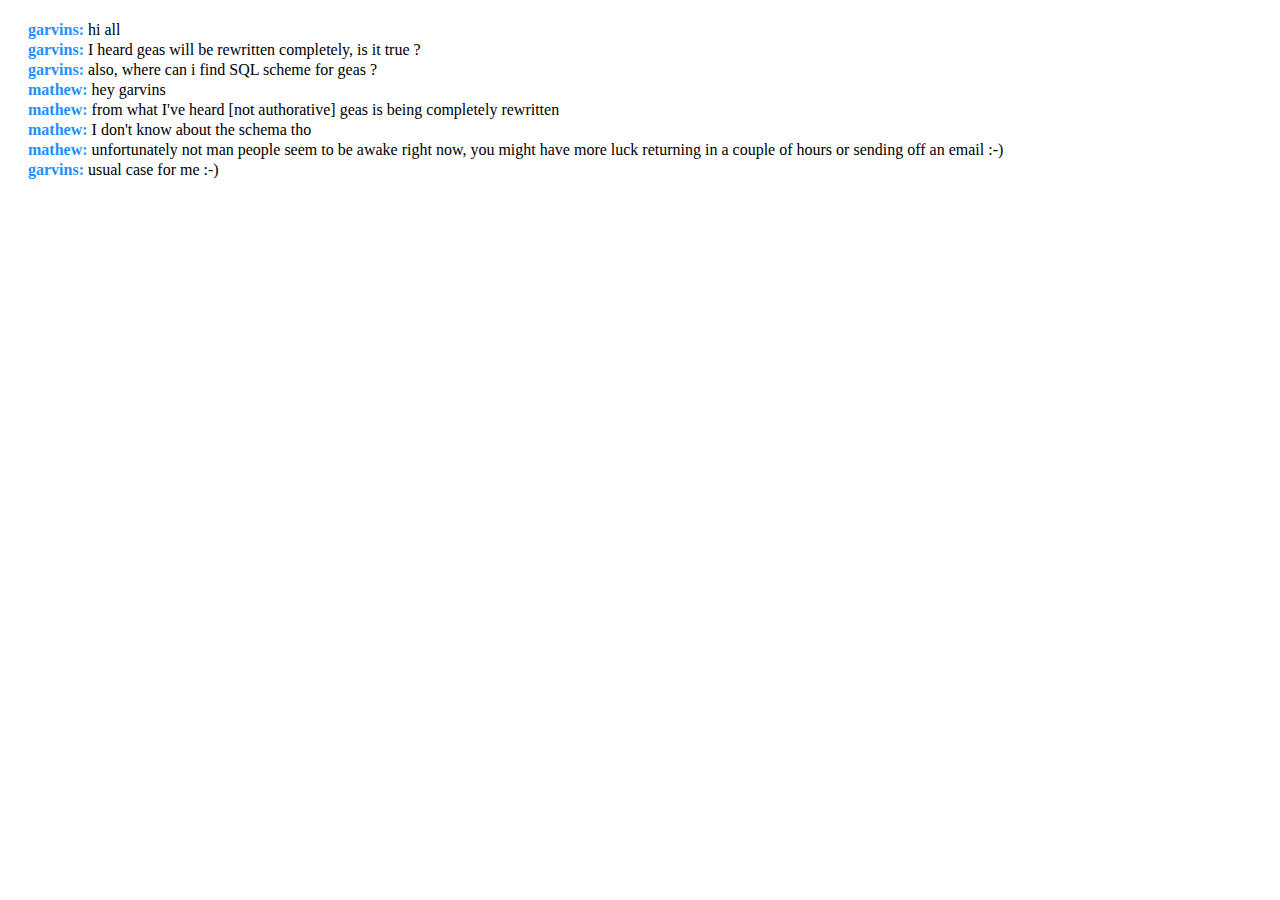
<file: sample-chat.html>
<!DOCTYPE html>
<html>
    <div>
        <div style="margin: 20px; line-height: 125%">
            <span style="color: #1e90ff; font-weight: bold">garvins: </span>hi all <br>
            <span style="color: #1e90ff; font-weight: bold">garvins: </span>I heard geas will be rewritten completely, is it true ? <br>
            <span style="color: #1e90ff; font-weight: bold">garvins: </span>also, where can i find SQL scheme for geas ? <br>
            <span style="color: #1e90ff; font-weight: bold">mathew: </span>hey garvins <br>
            <span style="color: #1e90ff; font-weight: bold">mathew: </span>from what I've heard [not authorative] geas is being completely rewritten <br>
            <span style="color: #1e90ff; font-weight: bold">mathew: </span>I don't know about the schema tho <br>
            <span style="color: #1e90ff; font-weight: bold">mathew: </span>unfortunately not man people seem to be awake right now, you might have more luck returning in a couple of hours or sending off an email :-) <br>
            <span style="color: #1e90ff; font-weight: bold">garvins: </span>usual case for me :-) <br>
        </div>
    </div>
</html>
</file>
